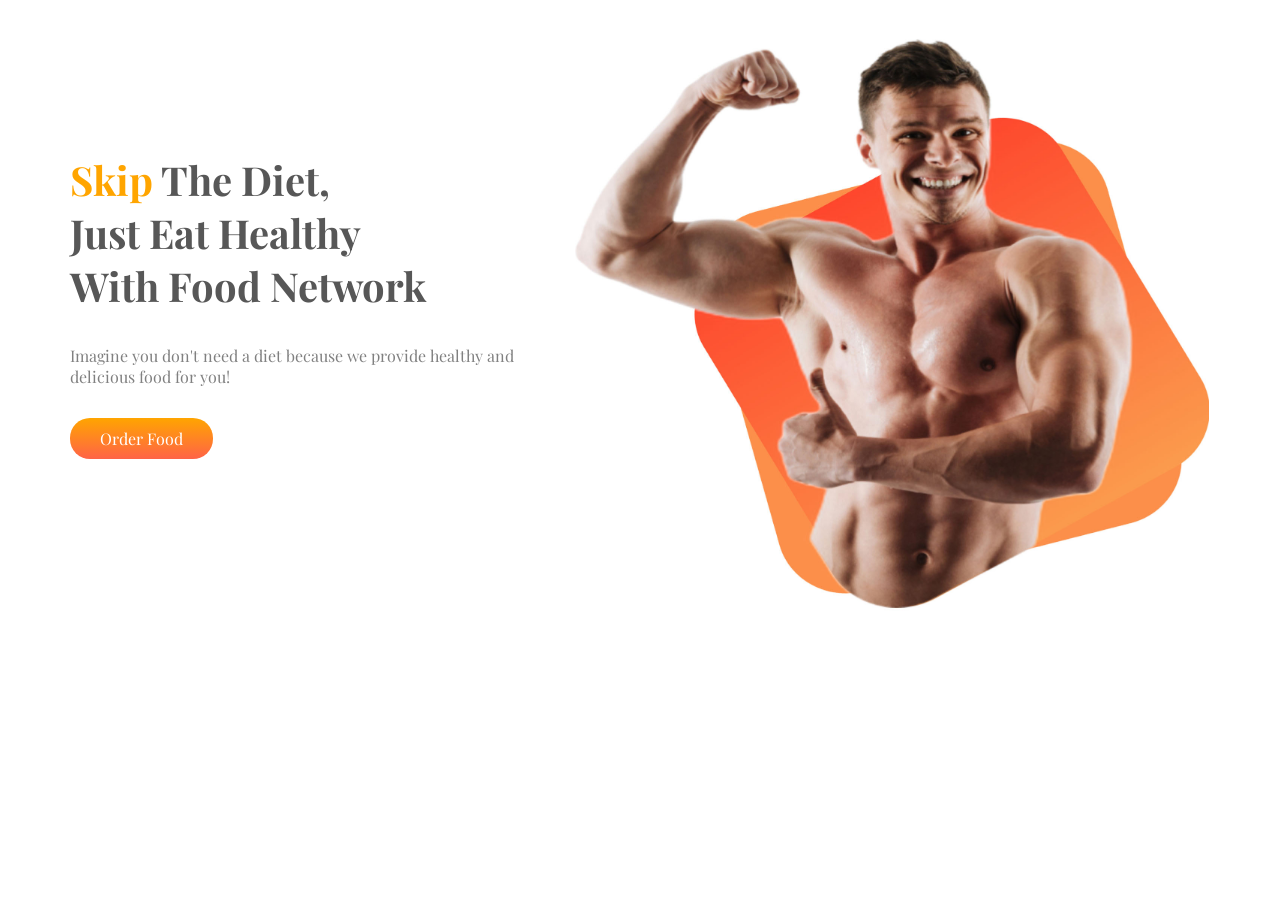
<file: index.html>
<!DOCTYPE html>
<html lang="en">
  <head>
    <meta charset="UTF-8" />
    <meta http-equiv="X-UA-Compatible" content="IE=edge" />
    <meta name="viewport" content="width=device-width, initial-scale=1.0" />
    <title>Eat-Healthy</title>
    <link rel="preconnect" href="https://fonts.googleapis.com" />
    <link rel="preconnect" href="https://fonts.gstatic.com" crossorigin />
    <link
      href="https://fonts.googleapis.com/css2?family=Playfair+Display&display=swap"
      rel="stylesheet"
    />
    <link rel="stylesheet" href="style.css" />
  </head>
  <body>
    <section>
      <div class="first-style">
        <h1>
          <span>Skip</span> The Diet,<br />Just Eat Healthy <br />With Food
          Network
        </h1>
        <p>
          Imagine you don't need a diet because we provide healthy and delicious
          food for you!
        </p>
        <a class="link-button" href="#">Order Food</a>
      </div>
      <div class="fit-hero">
        <img src="images/male/fit-new.jpg" alt="fit body" />
      </div>
    </section>
  </body>
</html>
</file>
<file: style.css>
body {
  margin: 0;
  font-family: "Playfair Display", serif;
}
section {
  display: flex;
}
.first-style {
  width: 100%;
  margin-left: 20px;
  margin-top: 120px;
  padding-left: 50px;
}
.first-style h1 {
  font-size: 40px;
  color: #575757;
}
span {
  color: orange;
}
.first-style p {
  color: gray;
}
.link-button {
  color: white;
  background-image: linear-gradient(orange, tomato);
  padding: 10px 30px;
  text-decoration: none;
  border-radius: 20px;
  display: inline-block;
  margin-top: 15px;
}
.fit-hero img {
  width: 90%;
  margin-top: 30px;
  margin-right: 50px;
  padding-right: 50px;
}
</file>
